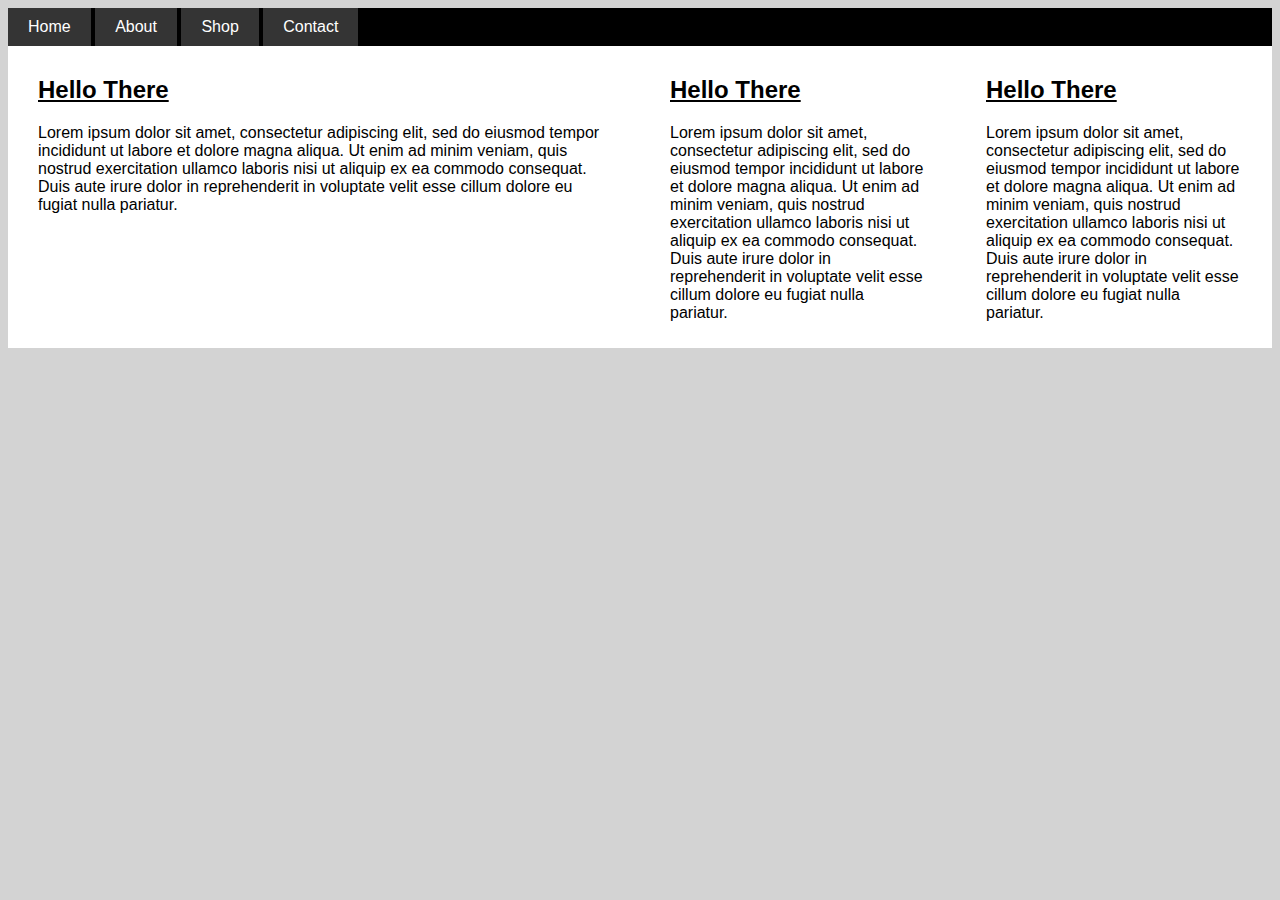
<file: DIVandColumnPage/index.html>
<!DOCTYPE html>
<html >
  <head>
    <meta charset="UTF-8">
    <meta name="viewport" content="width=device-width, initial-scale=1.0">
    <title>Home</title>
    <link rel="stylesheet" href="css/main.css"> 
  </head>
  <body>
    <header>
      <nav>
        <a href="#">Home</a>
        <a href="#">About</a>
        <a href="#">Shop</a>
        <a href="#">Contact</a>
      </nav>
    </header>
  
    <section>
      <div class="column wide">
        <h2><u>Hello There</u></h2>
        <p>Lorem ipsum dolor sit amet, consectetur adipiscing elit, sed do eiusmod tempor incididunt ut labore et dolore magna aliqua. Ut enim ad minim veniam, quis nostrud exercitation ullamco laboris nisi ut aliquip ex ea commodo consequat. Duis aute irure dolor in reprehenderit in voluptate velit esse cillum dolore eu fugiat nulla pariatur.</p>
      </div>
      <div class="column">
        <h2><u>Hello There</u></h2>
        <p>Lorem ipsum dolor sit amet, consectetur adipiscing elit, sed do eiusmod tempor incididunt ut labore et dolore magna aliqua. Ut enim ad minim veniam, quis nostrud exercitation ullamco laboris nisi ut aliquip ex ea commodo consequat. Duis aute irure dolor in reprehenderit in voluptate velit esse cillum dolore eu fugiat nulla pariatur.</p>
      </div>
      <div class="column">
        <h2><u>Hello There</u></h2>
        <p>Lorem ipsum dolor sit amet, consectetur adipiscing elit, sed do eiusmod tempor incididunt ut labore et dolore magna aliqua. Ut enim ad minim veniam, quis nostrud exercitation ullamco laboris nisi ut aliquip ex ea commodo consequat. Duis aute irure dolor in reprehenderit in voluptate velit esse cillum dolore eu fugiat nulla pariatur.</p>
      </div>
    </section>
  </body>
</html>
</file>
<file: DIVandColumnPage/css/main.css>
* {
    box-sizing: border-box;
}

body {
    background-color: lightgray;
    font-family: sans-serif;
}

header {
    background-color: black;
    color: white;
}

header a {
    color: white;
    text-decoration: none;
    background-color: #343434;
    padding: 10px 20px;
    display: inline-block;
}

section {
    display: flex;
    background-color: white;
}

.column {
    display: inline-block;
    width: 25%;
    padding: 10px 30px;
}

.wide {
    width: 50%;
}
</file>
